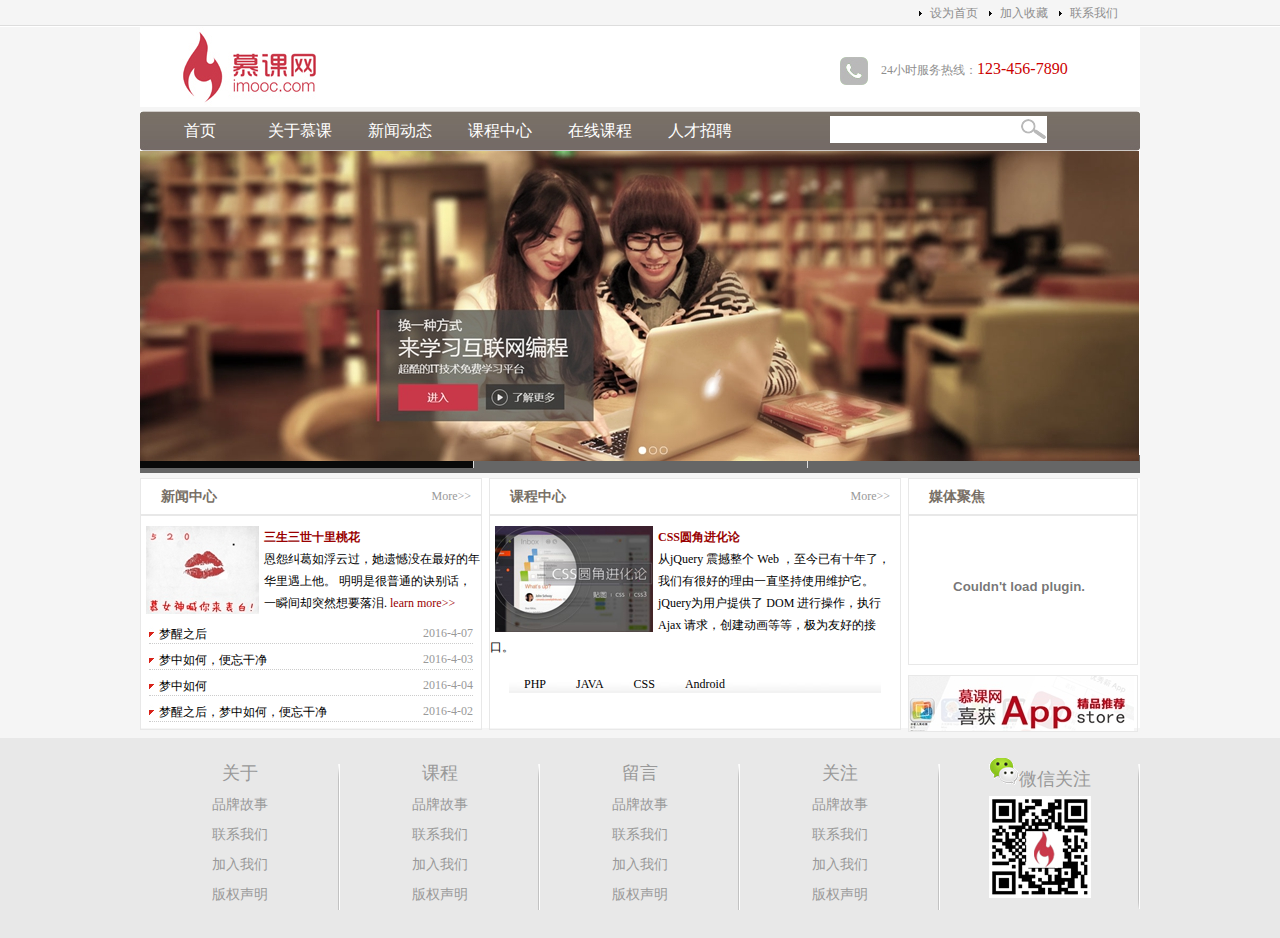
<file: index.html>
<!DOCTYPE html>
<html lang="en">
<head>
	<meta charset="UTF-8">
	<title>企业网站</title>
	<link rel="stylesheet" type="text/css" href="css/style.css">
	<link rel="stylesheet" type="text/css" href="js/mf-pattern/mF_YSlider.css">
</head>
<body>
	<div class="top">
		<div class="top_content">
			<ul>
				<li><a href="#">联系我们</a></li>
				<li><a href="#" onclick="AddFavorite(window.location,document.title)">加入收藏</a></li>
				<li><a href="#" onclick="SetHome(window.location)">设为首页</a></li>
			</ul>
		</div>
	</div><!-- top结束 -->
	<div class="wrap">
		<div class="logo">
			<div class="logo_left">
				<img src="images/logo.jpg" alt="慕课网" />
			</div>
			<div class="logo_right">
				<img src="images/tel.jpg" alt="服务热线" />
				24小时服务热线：<span class="tel">123-456-7890</span>
			</div>
		</div><!-- logo结束 -->
		<div class="nav">
			<div class="nav_left"></div>
			<div class="nav_mid">
				<div class="nav_mid_left">
					<ul>
						<li><a href="#">首页</a></li>
						<li><a href="list.html">关于慕课</a></li>
						<li><a href="list.html">新闻动态</a></li>
						<li><a href="list.html">课程中心</a></li>
						<li><a href="list.html">在线课程</a></li>
						<li><a href="list.html">人才招聘</a></li>
					</ul>
				</div>
				<div class="nav_mid_right">
					<form action="" method="post">
						<input type="text" class="search_text" />
					</form>
				</div>
			</div><!-- nav_mid结束 -->
			<div class="nav_right"></div>
		</div><!-- nav结束 -->
		<div class="ad" id="picBox">
		  <div class="loading"><img src="images/loading.gif" alt="图片加载中" /></div>
		  <div class="pic">
			<ul>
				<li><img src="images/ad2.jpg" alt="" /></li>
				<li><img src="images/ad3.jpg" alt="" /></li>
				<li><img src="images/ad4.jpg" alt="" /></li>
			</ul>
		  </div>
		</div><!-- ad结束 -->
		<div class="main">
			<div class="news">
				<div class="title">
					<h2 class="title_left">新闻中心</h2><span class="title_right"><a href="news.html">More&gt;&gt;</a></span>
				</div><!--title结束 -->
				<div class="pic_news">
					<img src="images/news.jpg" /><h2><a href="news.html">三生三世十里桃花</a></h2>
					<p>
					  恩怨纠葛如浮云过，她遗憾没在最好的年华里遇上他。
                      明明是很普通的诀别话，一瞬间却突然想要落泪.
                      <a href="a.html">learn more&gt;&gt;</a>
					</p>
				</div><!-- pic_news结束 -->
				<div class="news_list">
					<ul>
						<li><a href="news.html">梦醒之后</a><span>2016-4-07</span></li>
						<li><a href="news.html">梦中如何，便忘干净</a><span>2016-4-03</span></li>
						<li><a href="news.html">梦中如何</a><span>2016-4-04</span></li>
						<li><a href="news.html">梦醒之后，梦中如何，便忘干净</a><span>2016-4-02</span></li>
					</ul>
				</div><!-- news_list结束 -->
			</div><!-- news结束 -->
			<div class="course">
				<div class="title">
					<h2 class="title_left">课程中心</h2><span class="title_right"><a href="news.html">More&gt;&gt;</a></span>
				</div><!-- title结束 -->
				<div class="course_pic">
					<img src="images/css.jpg" /><h2><a href="news.html">CSS圆角进化论</a></h2><p>从jQuery 震撼整个 Web ，至今已有十年了，我们有很好的理由一直坚持使用维护它。jQuery为用户提供了 DOM 进行操作，执行 Ajax 请求，创建动画等等，极为友好的接口。</p>
				</div><!-- course_pic结束 -->
				<div class="course_type">
					<ul>
						<li>PHP</li>
						<li>JAVA</li>
						<li>CSS</li>
						<li>Android</li>
					</ul>
				</div><!-- course_type结束 -->
			</div><!-- course结束 -->
			<div class="sidebar">
				<div class="video">
					<div class="title">
						<h2 class="title_left">媒体聚焦</h2>
					</div><!-- title结束 -->
					<div class="video_content">
						<embed src="http://player.youku.com/player.php/sid/XMTUyNTI1Mzg1Mg==/v.swf" allowFullScreen="true" quality="high" width="220" height="140" align="middle" allowScriptAccess="always" type="application/x-shockwave-flash"></embed>
					</div><!-- video_content结束 -->
				</div><!-- video结束 -->
				<div class="sidebar_ad">
					<img src="images/app.jpg" />
				</div><!-- sidebar_ad结束 -->
			</div><!-- sidebar结束 -->
		</div><!-- main结束 -->
	</div><!-- wrap结束 -->
	<div class="copyright">
		<div class="copyright_content">
			<ul>
				<li><a href="#">关于</a>
                     <ul>
                     	<li><a href="#">品牌故事</a></li>
                     	<li><a href="#">联系我们</a></li>
                     	<li><a href="#">加入我们</a></li>
                     	<li><a href="#">版权声明</a></li>
                     </ul>
				</li>
				<li><a href="#">课程</a>
                     <ul>
                     	<li><a href="#">品牌故事</a></li>
                     	<li><a href="#">联系我们</a></li>
                     	<li><a href="#">加入我们</a></li>
                     	<li><a href="#">版权声明</a></li>
                     </ul>
				</li>
				<li><a href="#">留言</a>
                    <ul>
                     	<li><a href="#">品牌故事</a></li>
                     	<li><a href="#">联系我们</a></li>
                     	<li><a href="#">加入我们</a></li>
                     	<li><a href="#">版权声明</a></li>
                     </ul>
				</li>
				<li><a href="#">关注</a>
                    <ul>
                     	<li><a href="#">品牌故事</a></li>
                     	<li><a href="#">联系我们</a></li>
                     	<li><a href="#">加入我们</a></li>
                     	<li><a href="#">版权声明</a></li>
                     </ul>
				</li>
				<li><a href="#"><img src="images/weixin.png" />微信关注</a>
                      <ul>
                      	<li><img src="images/qrcode.jpg"></li>
                      </ul>
				</li>
			</ul>
		</div>
	</div>
    <script type="text/javascript" charset="gb2312" src="js/setHomeSetFav.js"></script>
	<script type="text/javascript" src="js/myfocus-2.0.4.min.js"></script>
	<script type="text/javascript" src="js/mf-pattern/mF_YSlider.js"></script>
	<script type="text/javascript" src="js/focus.js"></script>
</body>
</html>
</file>
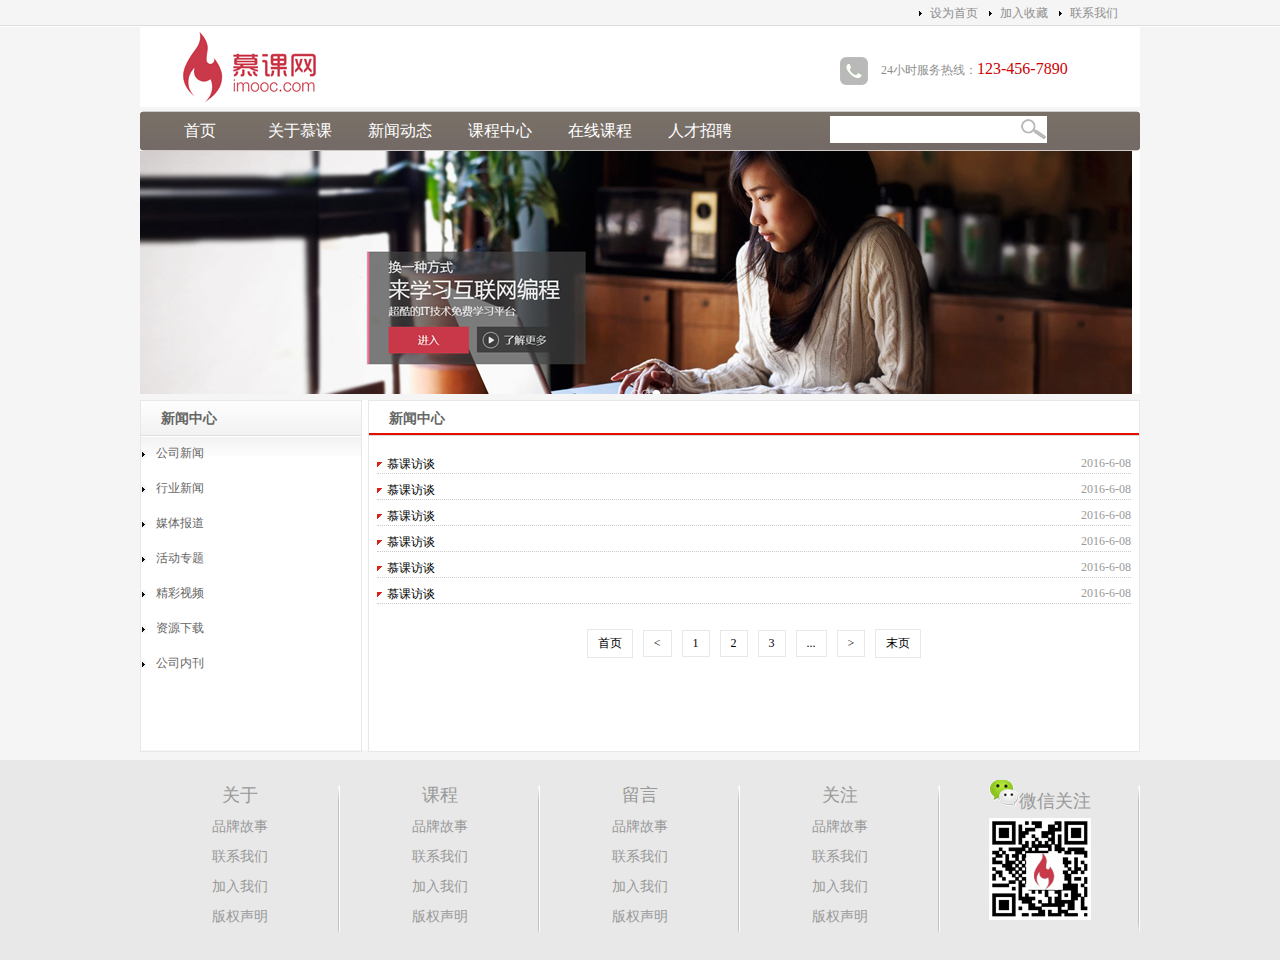
<file: list.html>
<!DOCTYPE html>
<html lang="en">
<head>
	<meta charset="UTF-8">
	<title>新闻动态</title>
	<link rel="stylesheet" type="text/css" href="css/style.css">
</head>
<body>
	<div class="top">
		<div class="top_content">
			<ul>
				<li><a href="#">联系我们</a></li>
				<li><a href="#" onclick="AddFavorite(window.location,document.title)">加入收藏</a></li>
				<li><a href="#" onclick="SetHome(window.location)">设为首页</a></li>
			</ul>
		</div>
	</div><!-- top结束 -->
	<div class="wrap">
		<div class="logo">
			<div class="logo_left">
				<img src="images/logo.jpg" alt="慕课网" />
			</div>
			<div class="logo_right">
				<img src="images/tel.jpg" alt="服务热线" />
				24小时服务热线：<span class="tel">123-456-7890</span>
			</div>
		</div><!-- logo结束 -->
		<div class="nav">
			<div class="nav_left"></div>
			<div class="nav_mid">
				<div class="nav_mid_left">
					<ul>
						<li><a href="index.html">首页</a></li>
						<li><a href="list.html">关于慕课</a></li>
						<li><a href="list.html">新闻动态</a></li>
						<li><a href="list.html">课程中心</a></li>
						<li><a href="list.html">在线课程</a></li>
						<li><a href="list.html">人才招聘</a></li>
					</ul>
				</div>
				<div class="nav_mid_right">
					<form action="" method="post">
						<input type="text" class="search_text" />
					</form>
				</div>
			</div><!-- nav_mid结束 -->
			<div class="nav_right"></div>
		</div><!-- nav结束 -->
		<div class="ad" id="picBox" style="height:243px;">
				<img src="images/ad.jpg" alt="" />
		</div><!-- ad结束 -->
		<div class="list_main">
			<div class="news_type">
				<h2>新闻中心</h2>
				<div class="news_type_content">
					<ul>
						<li><a href="list.html">公司新闻</a></li>
						<li><a href="list.html">行业新闻</a></li>
						<li><a href="list.html">媒体报道</a></li>
						<li><a href="list.html">活动专题</a></li>
						<li><a href="list.html">精彩视频</a></li>
						<li><a href="list.html">资源下载</a></li>
						<li><a href="list.html">公司内刊</a></li>
					</ul>
				</div>
			</div>
			<div class="list_box">
				<h2>新闻中心</h2>
				<div class="news_list">
					<ul>
						<li><span>2016-6-08</span><a href="news.html">慕课访谈</a></li>
						<li><span>2016-6-08</span><a href="news.html">慕课访谈</a></li>
						<li><span>2016-6-08</span><a href="news.html">慕课访谈</a></li>
						<li><span>2016-6-08</span><a href="news.html">慕课访谈</a></li>
						<li><span>2016-6-08</span><a href="news.html">慕课访谈</a></li>
						<li><span>2016-6-08</span><a href="news.html">慕课访谈</a></li>
					</ul>
				</div><!-- news_list结束 -->
				<div class="page">
<a href="#">首页</a><a href="#">&lt;</a><a href="#">1</a><a href="#">2</a><a href="#">3</a><a href="#">...</a><a href="#">&gt;</a><a href="#">末页</a>
				</div>
			</div>
		</div>
	</div><!-- wrap结束 -->
	<div class="copyright">
		<div class="copyright_content">
			<ul>
				<li><a href="#">关于</a>
                     <ul>
                     	<li><a href="#">品牌故事</a></li>
                     	<li><a href="#">联系我们</a></li>
                     	<li><a href="#">加入我们</a></li>
                     	<li><a href="#">版权声明</a></li>
                     </ul>
				</li>
				<li><a href="#">课程</a>
                     <ul>
                     	<li><a href="#">品牌故事</a></li>
                     	<li><a href="#">联系我们</a></li>
                     	<li><a href="#">加入我们</a></li>
                     	<li><a href="#">版权声明</a></li>
                     </ul>
				</li>
				<li><a href="#">留言</a>
                    <ul>
                     	<li><a href="#">品牌故事</a></li>
                     	<li><a href="#">联系我们</a></li>
                     	<li><a href="#">加入我们</a></li>
                     	<li><a href="#">版权声明</a></li>
                     </ul>
				</li>
				<li><a href="#">关注</a>
                    <ul>
                     	<li><a href="#">品牌故事</a></li>
                     	<li><a href="#">联系我们</a></li>
                     	<li><a href="#">加入我们</a></li>
                     	<li><a href="#">版权声明</a></li>
                     </ul>
				</li>
				<li><a href="#"><img src="images/weixin.png" />微信关注</a>
                      <ul>
                      	<li><img src="images/qrcode.jpg"></li>
                      </ul>
				</li>
			</ul>
		</div>
	</div>
	<script type="text/javascript" charset="gb2312" src="js/setHomeSetFav.js"></script>
</body>
</html>
</file>
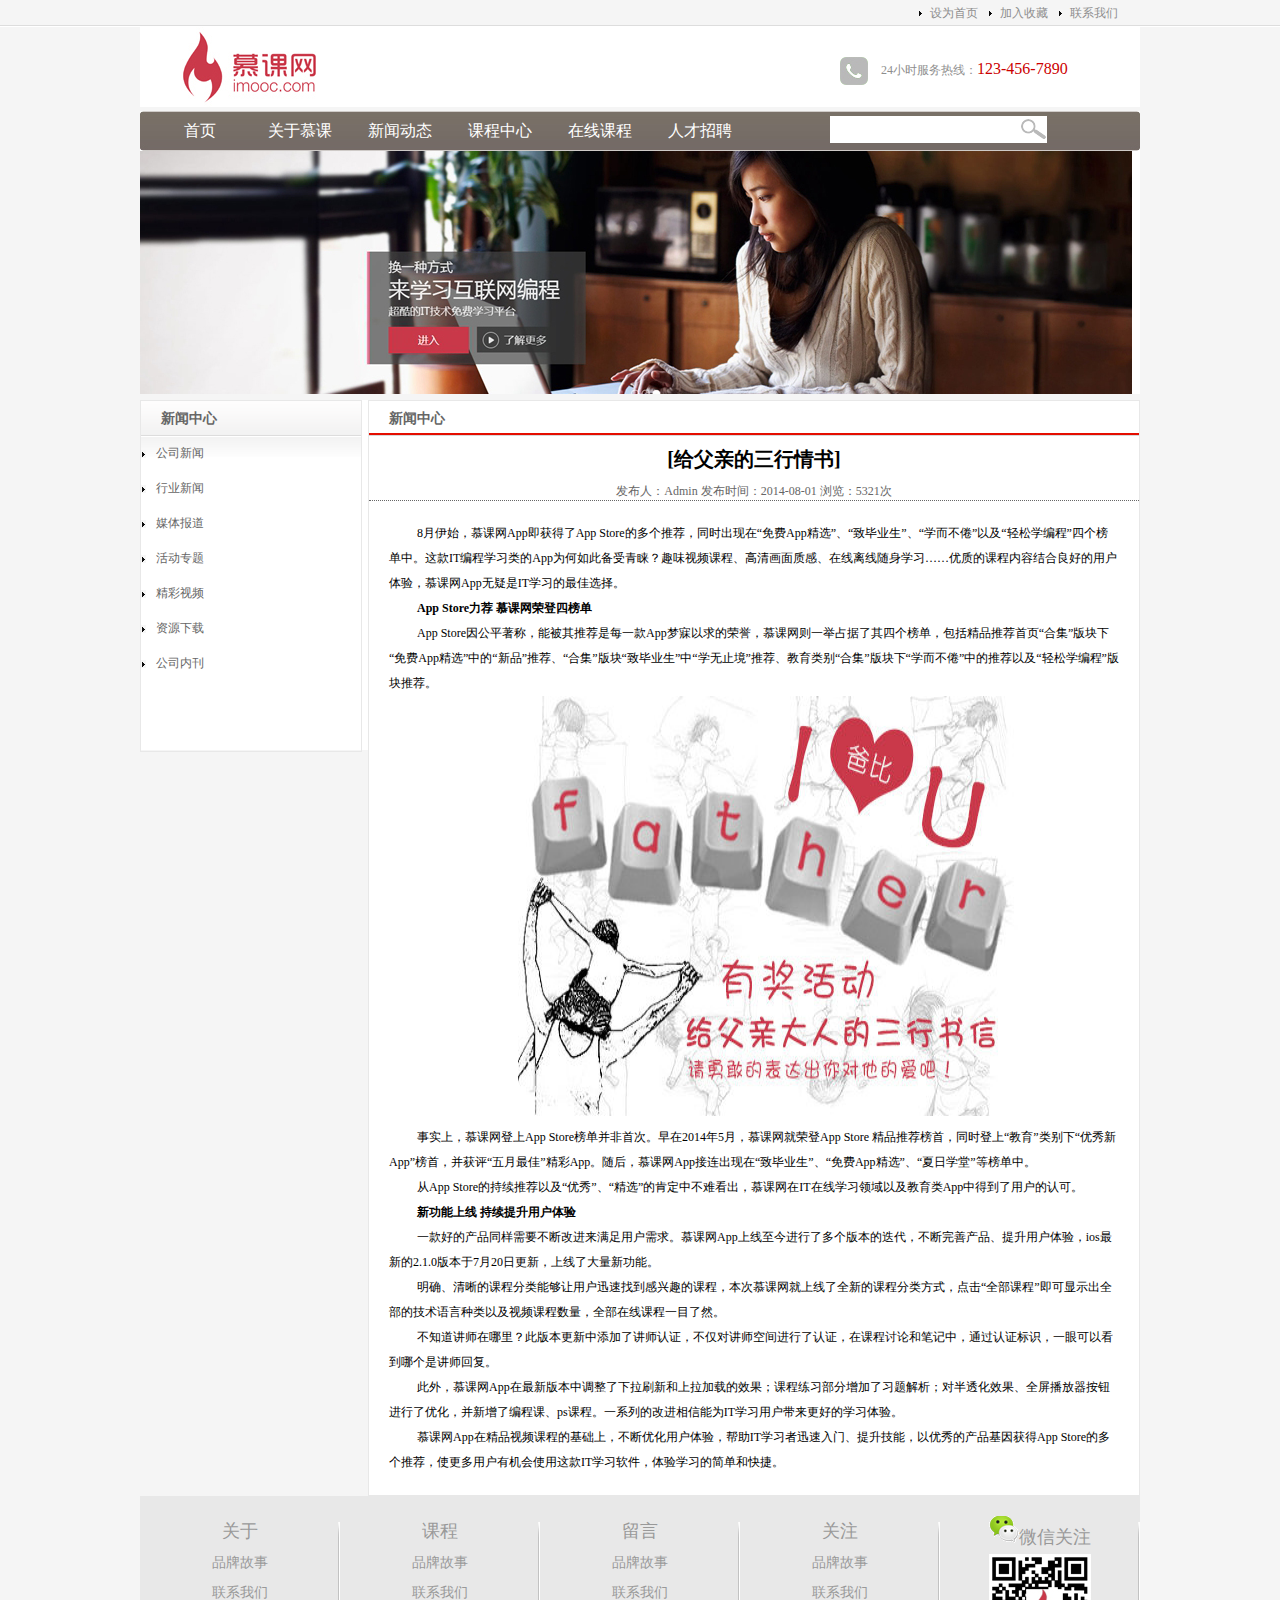
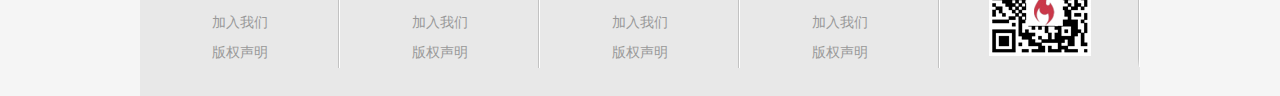
<file: news.html>
<!DOCTYPE html>
<html lang="en">
<head>
	<meta charset="UTF-8">
	<title>新闻详细页</title>
	<link rel="stylesheet" type="text/css" href="css/style.css">
</head>
<body>
	<div class="top">
		<div class="top_content">
			<ul>
				<li><a href="#">联系我们</a></li>
				<li><a href="#" onclick="AddFavorite(window.location,document.title)">加入收藏</a></li>
				<li><a href="#" onclick="SetHome(window.location)">设为首页</a></li>
			</ul>
		</div>
	</div><!-- top结束 -->
	<div class="wrap">
		<div class="logo">
			<div class="logo_left">
				<img src="images/logo.jpg" alt="慕课网" />
			</div>
			<div class="logo_right">
				<img src="images/tel.jpg" alt="服务热线" />
				24小时服务热线：<span class="tel">123-456-7890</span>
			</div>
		</div><!-- logo结束 -->
		<div class="nav">
			<div class="nav_left"></div>
			<div class="nav_mid">
				<div class="nav_mid_left">
					<ul>
						<li><a href="index.html">首页</a></li>
						<li><a href="list.html">关于慕课</a></li>
						<li><a href="list.html">新闻动态</a></li>
						<li><a href="list.html">课程中心</a></li>
						<li><a href="list.html">在线课程</a></li>
						<li><a href="list.html">人才招聘</a></li>
					</ul>
				</div>
				<div class="nav_mid_right">
					<form action="" method="post">
						<input type="text" class="search_text" />
					</form>
				</div>
			</div><!-- nav_mid结束 -->
			<div class="nav_right"></div>
		</div><!-- nav结束 -->
		<div class="ad" id="picBox" style="height:243px;">
				<img src="images/ad.jpg" alt="" />
		</div><!-- ad结束 -->
		<div class="list_main">
			<div class="news_type">
				<h2>新闻中心</h2>
				<div class="news_type_content">
					<ul>
						<li><a href="list.html">公司新闻</a></li>
						<li><a href="list.html">行业新闻</a></li>
						<li><a href="list.html">媒体报道</a></li>
						<li><a href="list.html">活动专题</a></li>
						<li><a href="list.html">精彩视频</a></li>
						<li><a href="list.html">资源下载</a></li>
						<li><a href="list.html">公司内刊</a></li>
					</ul>
				</div>
			</div>
			<div class="list_box">
				<h2>新闻中心</h2>
				<h1>[给父亲的三行情书]</h1>
				<p class="newsInfo">发布人：Admin 发布时间：2014-08-01 浏览：5321次</p>
               <div class="newsContent">
				        <p> 8月伊始，慕课网App即获得了App Store的多个推荐，同时出现在“免费App精选”、“致毕业生”、“学而不倦”以及“轻松学编程”四个榜单中。这款IT编程学习类的App为何如此备受青睐？趣味视频课程、高清画面质感、在线离线随身学习……优质的课程内容结合良好的用户体验，慕课网App无疑是IT学习的最佳选择。</p>
				        <p> <b>App Store力荐 慕课网荣登四榜单</b>     </p>
				        <p>App Store因公平著称，能被其推荐是每一款App梦寐以求的荣誉，慕课网则一举占据了其四个榜单，包括精品推荐首页“合集”版块下“免费App精选”中的“新品”推荐、“合集”版块“致毕业生”中“学无止境”推荐、教育类别“合集”版块下“学而不倦”中的推荐以及“轻松学编程”版块推荐。     </p>
				        <p align="center"><img src="images/news1.jpg" width="500" height="420" alt=""/></p>
				        <p>事实上，慕课网登上App Store榜单并非首次。早在2014年5月，慕课网就荣登App Store 精品推荐榜首，同时登上“教育”类别下“优秀新App”榜首，并获评“五月最佳”精彩App。随后，慕课网App接连出现在“致毕业生”、“免费App精选”、“夏日学堂”等榜单中。</p>
				        <p> 从App Store的持续推荐以及“优秀”、“精选”的肯定中不难看出，慕课网在IT在线学习领域以及教育类App中得到了用户的认可。     </p>
				        <p><b>新功能上线 持续提升用户体验</b>     </p>
				        <p>一款好的产品同样需要不断改进来满足用户需求。慕课网App上线至今进行了多个版本的迭代，不断完善产品、提升用户体验，ios最新的2.1.0版本于7月20日更新，上线了大量新功能。</p>
				        <p> 明确、清晰的课程分类能够让用户迅速找到感兴趣的课程，本次慕课网就上线了全新的课程分类方式，点击“全部课程”即可显示出全部的技术语言种类以及视频课程数量，全部在线课程一目了然。     </p>
				        <p>不知道讲师在哪里？此版本更新中添加了讲师认证，不仅对讲师空间进行了认证，在课程讨论和笔记中，通过认证标识，一眼可以看到哪个是讲师回复。     </p>
				        <p>此外，慕课网App在最新版本中调整了下拉刷新和上拉加载的效果；课程练习部分增加了习题解析；对半透化效果、全屏播放器按钮进行了优化，并新增了编程课、ps课程。一系列的改进相信能为IT学习用户带来更好的学习体验。</p>
				        <p> 慕课网App在精品视频课程的基础上，不断优化用户体验，帮助IT学习者迅速入门、提升技能，以优秀的产品基因获得App Store的多个推荐，使更多用户有机会使用这款IT学习软件，体验学习的简单和快捷。</p>
			</div>
		</div>
	</div><!-- wrap结束 -->
	<div class="copyright">
		<div class="copyright_content">
			<ul>
				<li><a href="#">关于</a>
                     <ul>
                     	<li><a href="#">品牌故事</a></li>
                     	<li><a href="#">联系我们</a></li>
                     	<li><a href="#">加入我们</a></li>
                     	<li><a href="#">版权声明</a></li>
                     </ul>
				</li>
				<li><a href="#">课程</a>
                     <ul>
                     	<li><a href="#">品牌故事</a></li>
                     	<li><a href="#">联系我们</a></li>
                     	<li><a href="#">加入我们</a></li>
                     	<li><a href="#">版权声明</a></li>
                     </ul>
				</li>
				<li><a href="#">留言</a>
                    <ul>
                     	<li><a href="#">品牌故事</a></li>
                     	<li><a href="#">联系我们</a></li>
                     	<li><a href="#">加入我们</a></li>
                     	<li><a href="#">版权声明</a></li>
                     </ul>
				</li>
				<li><a href="#">关注</a>
                    <ul>
                     	<li><a href="#">品牌故事</a></li>
                     	<li><a href="#">联系我们</a></li>
                     	<li><a href="#">加入我们</a></li>
                     	<li><a href="#">版权声明</a></li>
                     </ul>
				</li>
				<li><a href="#"><img src="images/weixin.png" />微信关注</a>
                      <ul>
                      	<li><img src="images/qrcode.jpg"></li>
                      </ul>
				</li>
			</ul>
		</div>
	</div>
	<script type="text/javascript" charset="gb2312" src="js/setHomeSetFav.js"></script>
</body>
</html>
</file>
<file: css/style.css>
*{margin:0;padding:0;font-size:12px}body{background-color:#f5f5f5}.top{width:100%;height:27px;background:url(../images/top_bg.jpg) repeat-x}.top_content{width:1000px;margin:0 auto}.top_content li{list-style-image:url(../images/li_bg.gif);float:right;width:70px;line-height:27px}.top_content a:link,.top_content a:visited{color:#8e8e8e;text-decoration:none}.top_content a:hover,.top_content a:active{color:#900;text-decoration:none}.wrap{width:1000px;margin:0 auto}.logo{height:80px;background-color:#FFF}.logo_left{float:left;width:200px}.logo_right{width:300px;float:right;height:28px;margin-top:30px;color:#8e8e8e}.logo_right img{vertical-align:middle;margin-right:10px}.tel{font-family:"微软雅黑";font-size:16px;color:#C00}.nav{height:40px}.nav_left{width:10px;background:url(../images/nav_left.jpg) no-repeat;clear:both}.nav_mid{width:980px;background:url(../images/nav_bg.jpg) repeat-x}.nav_right{width:10px;background:url(../images/nav_right.jpg) no-repeat;可分开写：background-image:url(../images/nav_left.jpg);background-repeat:no-repeat}.nav_left,.nav_mid,.nav_right{float:left;height:40px}.nav_mid_left,.nav_mid_right{float:left}.nav_mid_left{width:680px}.nav_mid_right{width:300px}.nav_mid_left li{float:left;list-style:none;width:100px;text-align:center;line-height:40px}.nav_mid_left a:link,.nav_mid_left a:visited{text-decoration:none;color:#FFF;font-size:16px;font-family:"微软雅黑"}.nav_mid_left a:hover,.nav_mid_left a:active{text-decoration:none;color:#900;font-size:16px;font-family:"微软雅黑"}.search_text{width:190px;height:25px;margin-top:5px;background:url(../images/search.jpg) no-repeat right center;background-color:#FFF;padding-right:25px;border:1px solid #FFF}.ad{height:310px}.loading img{margin-top:120px;margin-left:380px}.main{height:250px;background-color:#FFF;margin-top:5px}.news{width:340px;border:1px solid #e8e8e8}.course{width:410px;border:1px solid #e8e8e8;margin:0 7px}.sidebar{width:230px}.news,.course,.sidebar{height:250px;float:left}.title{height:35px;border-bottom:2px solid #e8e8e8}.title_left{width:70%;font-family:"微软雅黑";font-size:14px;font-weight:bold;color:#786f66;float:left;line-height:35px;padding-left:20px}.title_right{width:20%;float:right;line-height:35px;text-align:right;padding-right:10px}.title a{text-decoration:none;color:#999}.pic_news{height:80px;margin-top:10px;line-height:22px}.pic_news img,.course_pic img{float:left;margin:0 5px}.pic_news a,.course_pic a{text-decoration:none;color:#900}.news_list{margin-top:20px}.news_list li{list-style:none;background:url(../images/list.jpg) no-repeat;padding-left:10px;margin:8px;border-bottom:1px dotted #CCC}.news_list a:link,.news_list a:visited{text-decoration:none;color:#000}.news_list a:hover,.news_list a:active{color:#900}.news_list span{color:#999;float:right}.course_pic{height:120px;margin-top:10px;line-height:22px}.course_type{height:37px;width:372px;background:url(../images/product_type_bg.jpg) no-repeat;margin:20px auto}.course_type li{list-style-type:none;float:left;line-height:37px;margin:0 15px;text-align:center}.video{height:185px;border:1px solid #e8e8e8}.video_content{height:150px}.sidebar_ad{height:55px;border:1px solid #e8e8e8;margin-top:10px}.copyright{width:100%;height:200px;background-color:#e8e8e8;margin-top:10px;clear:both}.copyright_content{width:1000px;margin:0 auto;padding-top:20px}.copyright_content li{list-style-type:none;float:left;width:200px;background:url(../images/line.png) no-repeat right center;text-align:center;line-height:30px;font-family:"微软雅黑"}.copyright_content a{text-decoration:none;color:#999;font-size:18px}.copyright_content li ul li a{font-size:14px}.list_main{min-height:350px;_height:350px;background-color:#FFF;margin-top:10px}.news_type{width:220px;height:350px;border:1px solid #e8e8e8;float:left}.list_box{width:770px;min-height:350px;_height:350px;border:1px solid #e8e8e8;float:right;background-color:#FFF}.news_type h2{height:35px;line-height:35px;font-size:14px;font-family:"微软雅黑";color:#666;background:url(../images/titile_bg.gif) repeat-x;padding-left:20px}.news_type_content{height:365px;background:url(../images/content_bg.gif) repeat-x}.news_type_content li{list-style-type:none;height:35px;line-height:35px}.news_type_content a{text-decoration:none;color:#666;background:url(../images/li_bg.gif) no-repeat left center;padding-left:15px;display:block}.news_type_content a:hover{color:#009cdf;background:url(../images/li_bg2.gif) no-repeat left center;background-color:#f2f2f2}.list_box h2{font-size:14px;font-family:"微软雅黑";color:#666;height:35px;line-height:35px;background:url(../images/type_bg.png) repeat-x;padding-left:20px}.page{height:40px;margin-top:20px;text-align:center}.page a{display:inline-block;border:1px solid #e8e8e8;text-decoration:none;margin:5px;padding:5px 10px}.page a:link,.page a:visited{color:#000}.page a:hover,.page a:active{color:#FFF;background-color:#cc1b1b}
.list_box h1{font-size:20px;font-family:"微软雅黑";text-align:center;margin:10px 0}.newsInfo{color:#666;text-align:center;border-bottom:1px dotted #666}.newsContent{font-size:14px;padding:20px;line-height:25px;text-indent:2em}
</file>
<file: js/mf-pattern/mF_YSlider.css>
/*=========mF_YSlider ========*/
.mF_YSlider{ position:relative;}
.mF_YSlider .loading{ position:absolute; width:100%; height:100%; background:#fff url(img/loading.gif) center no-repeat; z-index:9;}
.mF_YSlider .pic li,.mF_YSlider .rePic li{position:absolute;top:0;left:0;display:none;}
.mF_YSlider .txt li{position:absolute;z-index:2;bottom:0;width:100%;height:36px;line-height:36px;display:none;}/*默认标题高度*/
.mF_YSlider .txt li a{display:block;position:relative;z-index:1;color:#fff;padding-left:16px;font-size:14px;font-weight:bold;text-decoration:none;}/*标题样式*/
.mF_YSlider .txt li b{display:block;width:100%;height:100%;position:absolute;top:0;left:0;background:#000;filter:alpha(opacity=40);opacity:0.4;}
.mF_YSlider .num{position:absolute;z-index:3;bottom:8px;right:2px;}
.mF_YSlider .num li{position:relative;float:left;width:20px;height:20px;overflow:hidden;text-align:center;margin-right:4px;cursor:pointer;}
.mF_YSlider .num li a,.mF_YSlider .num li b{display:block;width:18px;height:18px;border:1px solid #dedede;line-height:18px;position:absolute;z-index:2;top:0;left:0;color:#333; text-decoration:none;}/*按钮样式*/
.mF_YSlider .num li b{z-index:1;background:#fff;filter:alpha(opacity=60);opacity:0.6;}
.mF_YSlider .num li.current a,.mF_YSlider .num li.hover a{border-color:#E63003;color:#fff;background:#F66E08;-webkit-transition:all 0.4s;-moz-transition:all 0.4s;-o-transition:all 0.4s;}/*当前/悬停按钮
</file>
